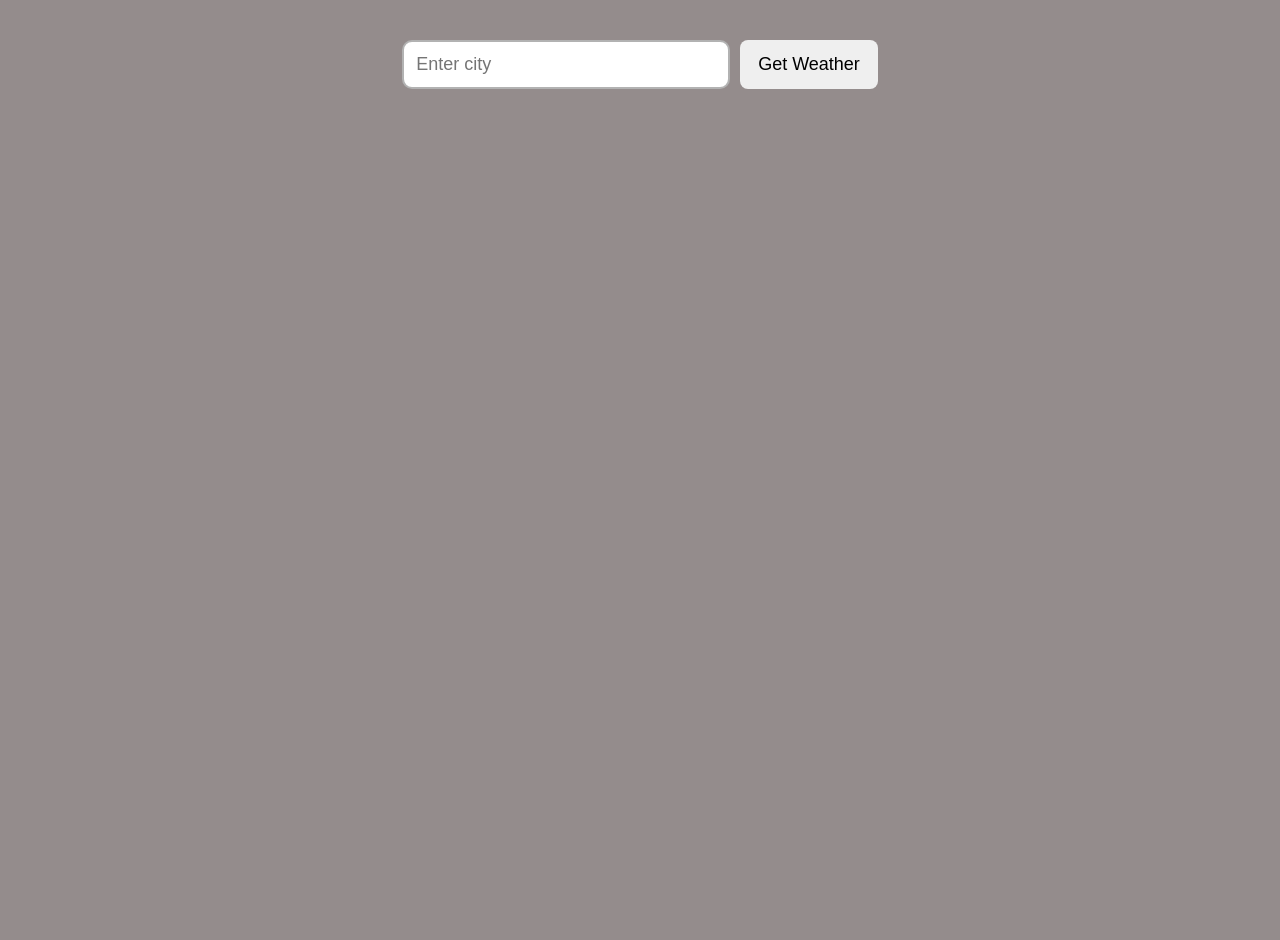
<file: index.html>
<!DOCTYPE html>
<html lang="en">
<head>
    <meta charset="UTF-8">
    <meta name="viewport" content="width=device-width, initial-scale=1.0">
    <title>Weather App</title>
    <link rel="stylesheet" href="Weather App.css">
</head>
<body>

    <form class="weatherForm">
        <input type="text" class="cityInput" placeholder="Enter city">
        <button type="submit">Get Weather</button>
    </form>


    <div class="card" style="display: none">

    </div>
    <script src="Weather App.js"></script>
</body>
</html>
</file>
<file: Weather App.css>
body{
    background-color: rgb(148,140,140);
    margin: 0;
    min-height: 100vh;

    font-family: Arial, Helvetica, sans-serif;
    color: white;

    display: flex;
    flex-direction: column;
    align-items: center;
    padding: 20px;
}

/* FORM */
.weatherForm{
    display: flex;
    flex-wrap: wrap;
    justify-content: center;
    gap: 10px;
    margin: 20px;
}

.cityInput{
    padding: 12px;
    font-size: 18px;
    border-radius: 10px;
    border: 2px solid rgba(0,0,0,0.3);

    width: 300px;
    max-width: 80vw;   /* important for mobile */
}

button[type="submit"]{
    padding: 12px 18px;
    font-size: 18px;

    border: none;
    border-radius: 8px;
    cursor: pointer;

    transition: .3s;
}

button:hover{
    background: orange;
    color: white;
}

/* CARD */
.card{
    background:
    linear-gradient(
    180deg,
    rgb(1,176,234),
    rgb(255,158,1)
    );

    padding: 40px;

    border-radius: 15px;
    box-shadow: 0 10px 10px black;

    width: 350px;
    max-width: 85vw;   /* MOBILE */

    display:flex;
    flex-direction:column;
    align-items:center;
}

/* TEXT */

.cityDisplay,
.tempDisplay{
    font-size:3rem;
    font-weight:bold;
    text-align:center;
}

.humidityDisplay{
    color:black;
    font-weight:bold;
}

.descDisplay{
    font-size:28px;
    font-style:italic;
    color:black;
    text-align:center;
}

.weatherEmoji{
    font-size:70px;
}

.errorDisplay{
    font-size:25px;
    text-align:center;
    color:black;
}

/* ===================== */
/* MOBILE RESPONSIVE 🔥 */
/* ===================== */

@media(max-width:768px){

    body{
        padding:15px;
    }

    .weatherForm{
        flex-direction:column;
        align-items:center;
    }

    .cityInput{
        width:90%;
        font-size:16px;
    }

    button{
        width:90%;
    }

    .card{
        width:90%;
        padding:25px;
    }

    .cityDisplay,
    .tempDisplay{
        font-size:2.2rem;
    }

    .descDisplay{
        font-size:22px;
    }

    .weatherEmoji{
        font-size:55px;
    }
}

/* remove blue tap on phone */

button,
input{
    -webkit-tap-highlight-color: transparent;
}
</file>
